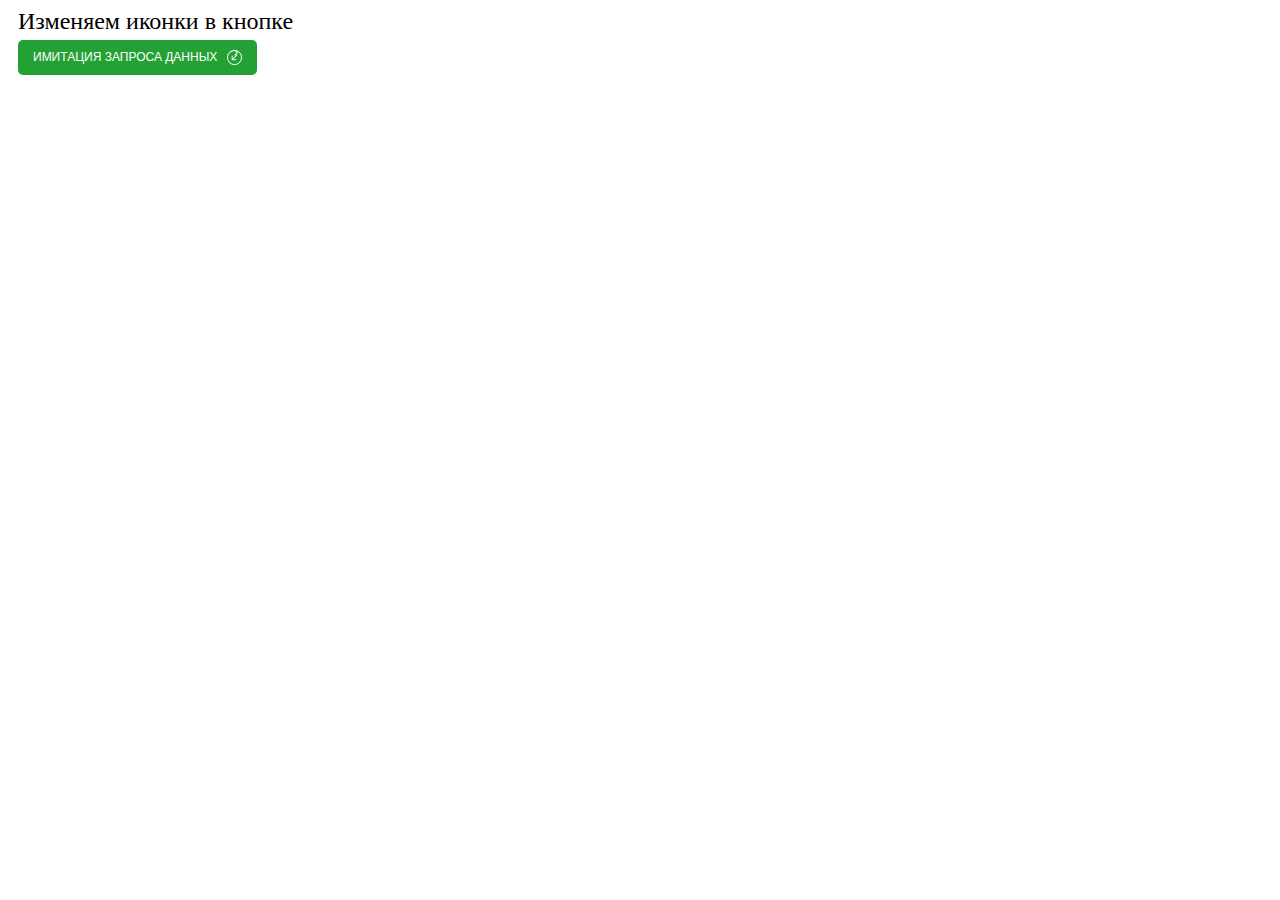
<file: C6.3/index.html>
<!DOCTYPE html>
<html lang="en">
<head>
    <meta charset="UTF-8">
    <title>Title</title>
    <link href="style.css" rel="stylesheet">
</head>
<body>
    <span class="txt">Изменяем иконки в кнопке</span>

    <button class="btn j-btn-test">
        <div class="btn_text">Имитация запроса данных</div>

        <div class="btn_icon">
            <svg class="bi bi-arrow-clockwise" width="1em" height="1em" viewBox="0 0 16 16" fill="currentColor" xmlns="http://www.w3.org/2000/svg">
                <path fill-rule="evenodd" d="M1 8a7 7 0 1 0 14 0A7 7 0 0 0 1 8zm15 0A8 8 0 1 1 0 8a8 8 0 0 1 16 0zm-5.904-2.854a.5.5 0 1 1 .707.708L6.707 9.95h2.768a.5.5 0 1 1 0 1H5.5a.5.5 0 0 1-.5-.5V6.475a.5.5 0 1 1 1 0v2.768l4.096-4.097z"/>
                <path fill-rule="evenodd" d="M8.147.146a.5.5 0 0 1 .707 0l2.5 2.5a.5.5 0 0 1 0 .708l-2.5 2.5a.5.5 0 1 1-.707-.708L10.293 3 8.147.854a.5.5 0 0 1 0-.708z"/>
            </svg>
            <!--   вставка иконок   -->
        </div>

    </button>
    <script src="main.js"></script>
</body>
</html>
</file>
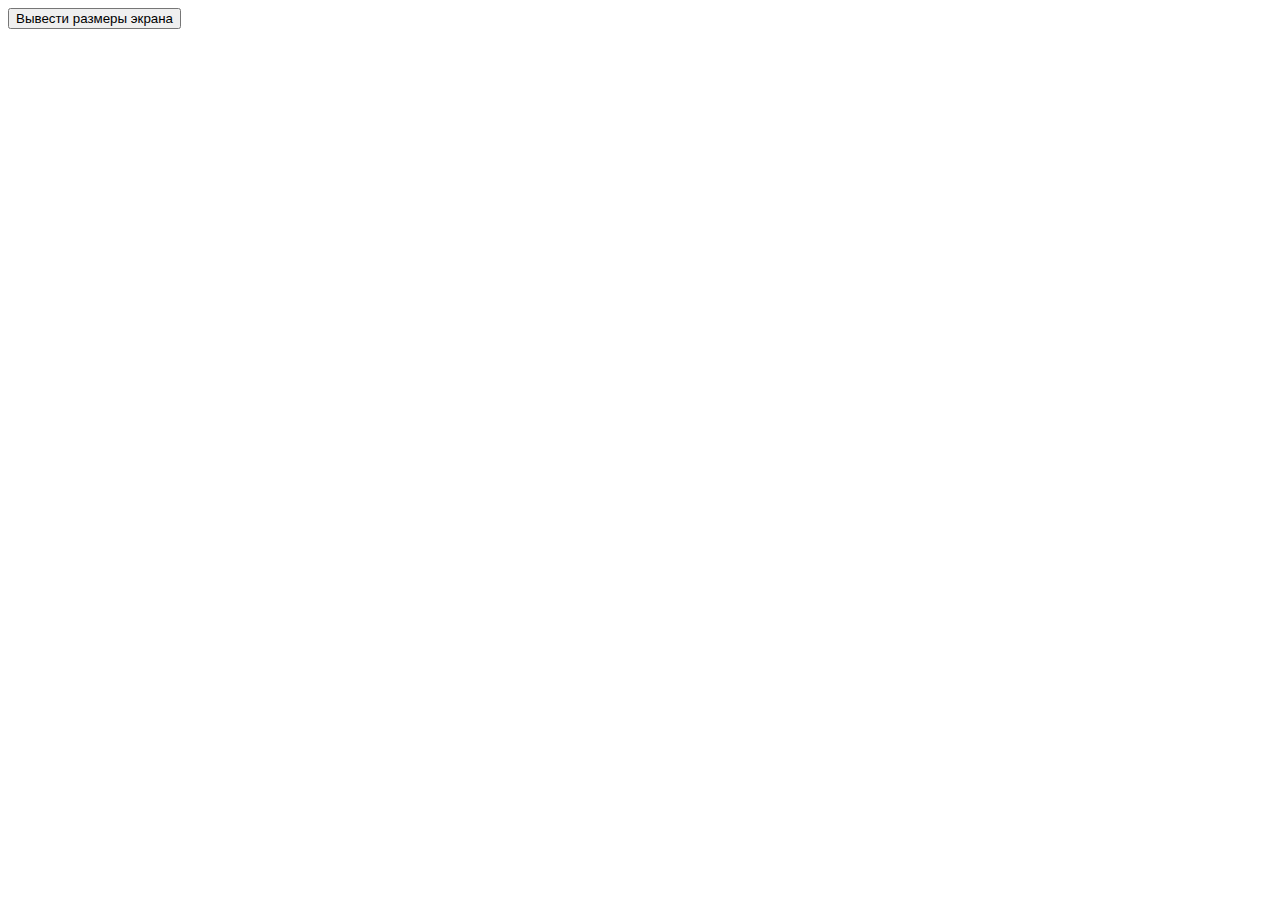
<file: C6.5/index.html>
<!DOCTYPE html>
<html lang="en">
<head>
    <meta charset="UTF-8">
    <meta name="viewport" content="width=device-width, initial-scale=1.0">
</head>
<body>
    <button class="btn j-btn">Вывести размеры экрана</button>
    <script src="main.js"></script>       
</body>
</html>
</file>
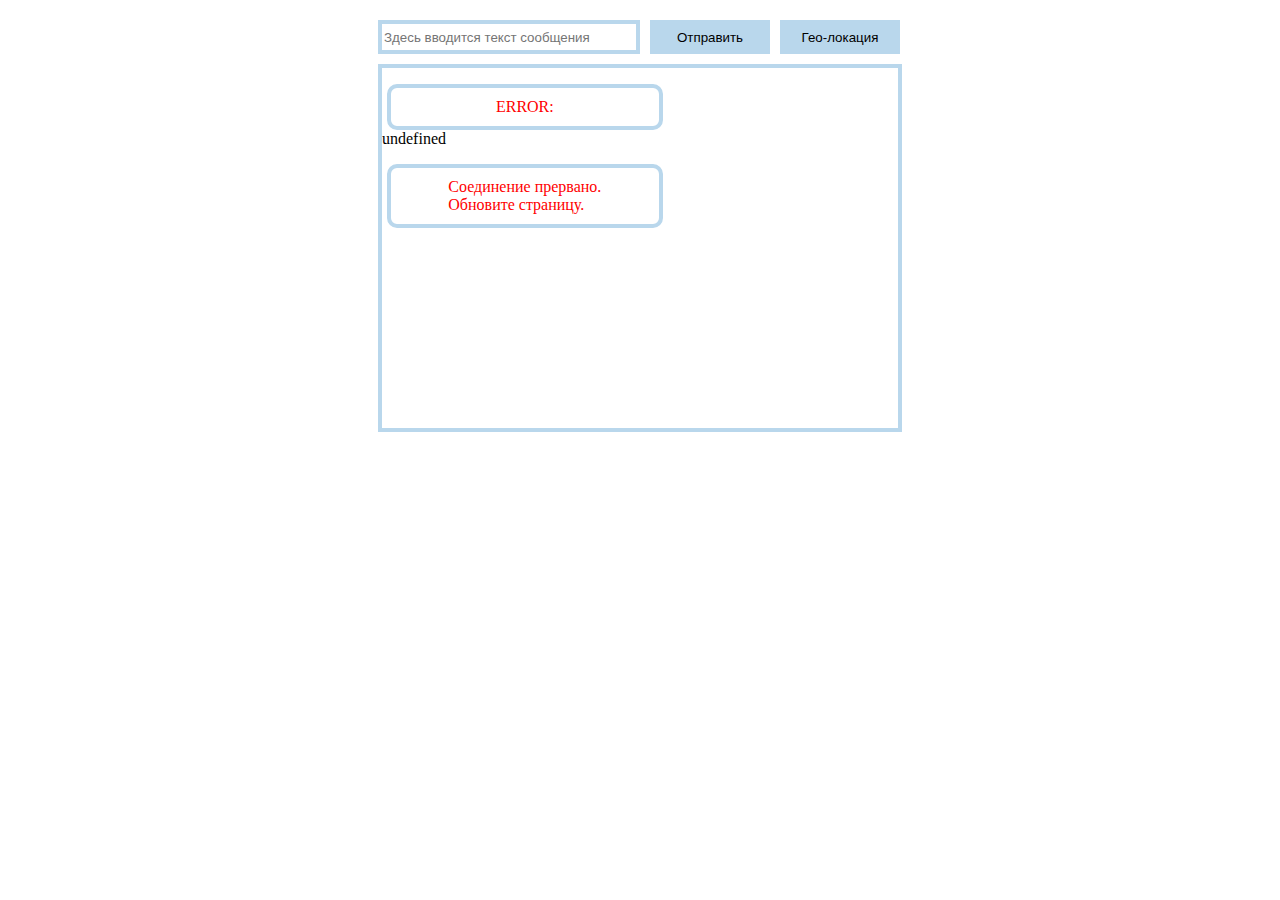
<file: C6.6/index.html>
<!DOCTYPE html>
<html lang="en">
<head>
    <meta charset="UTF-8">
    <meta name="viewport" content="width=device-width, initial-scale=1.0">
    <link rel="stylesheet" href="style.css">
</head>
<body>
    <div class="box">
        <div class="box-inp-btn">
            <input class="input-message j-inp-mess" type="text" placeholder="Здесь вводится текст сообщения">
            <button class="btn-send j-btn-send">Отправить</button>
            <button class="btn-geo j-btn-geo">Гео-локация</button>
        </div>
        
        <div class="box-chat j-box-chat">
            
        </div>
    </div>
    
    <script src="main.js"></script>     
</body>
</html>
</file>
<file: C6.3/style.css>
.txt {
    font-size: x-large;
    margin: 5px 10px;
}

.btn {
    padding: 0;
    background-color: transparent;
    border: none;
    outline: none;
    -webkit-tap-highlight-color: transparent;
    box-shadow: none;
    cursor: pointer;

    display: flex;
    margin: 5px 10px;
    padding: 10px 15px;
    border-radius: 5px;
    font-size: 12px;
    line-height: 15px;
    text-transform: uppercase;
    color: white;
    background: #23a134;
    transition: 0.3s;
}

.btn:hover {
    box-shadow: 0px 2px 8px 2px rgba(141,150,178,.3);
    transform: scale(1.05);
}

.btn_text {
    margin-right: 10px;
}

.btn_icon {
    width: 15px;
    height: 15px;
    font-size: 15px;
}
</file>
<file: C6.6/style.css>
.box {
    max-width: 524px;
    max-height: 414px;
    margin: 10px auto 0 auto;
}

.box-inp-btn {
    display: flex;
    flex-wrap: wrap;
}

.box-chat {
    max-width: 524px;
    height: 360px;
    margin-top: 10px;
    border: 4px solid #b9d7ec;
    overflow-y: auto; 
}

.input-message {
    width: 250px;
    height: 24px;
    margin-right: 10px;
    margin-top: 10px;
    border: 4px solid #b9d7ec;
}

.btn-send, .btn-geo {
    width: 120px;
    height: 34px;
    margin-top: 10px;
    background-color: #b9d7ec;
    border-style: none;
}

.btn-send {
    margin-right: 10px;
}

.btn-send:hover, .btn-geo:hover {
  box-shadow: 0px 2px 8px 2px rgba(141,150,178,.3);
  transform: scale(1.05);
}

.send-user {
    max-width: 48%;
    margin: 0 5px 0 auto;
    padding: 10px;
    border: 4px solid #b9d7ec; 
    border-radius: 10px;
    display: flex; 
    justify-content: center;
}

.send-server {
    max-width: 48%;
    margin: 0 auto 0 5px;
    padding: 10px;
    border: 4px solid #b9d7ec; 
    border-radius: 10px;
    color: #0C0C85;
    display: flex; 
    justify-content: center;
}
</file>
